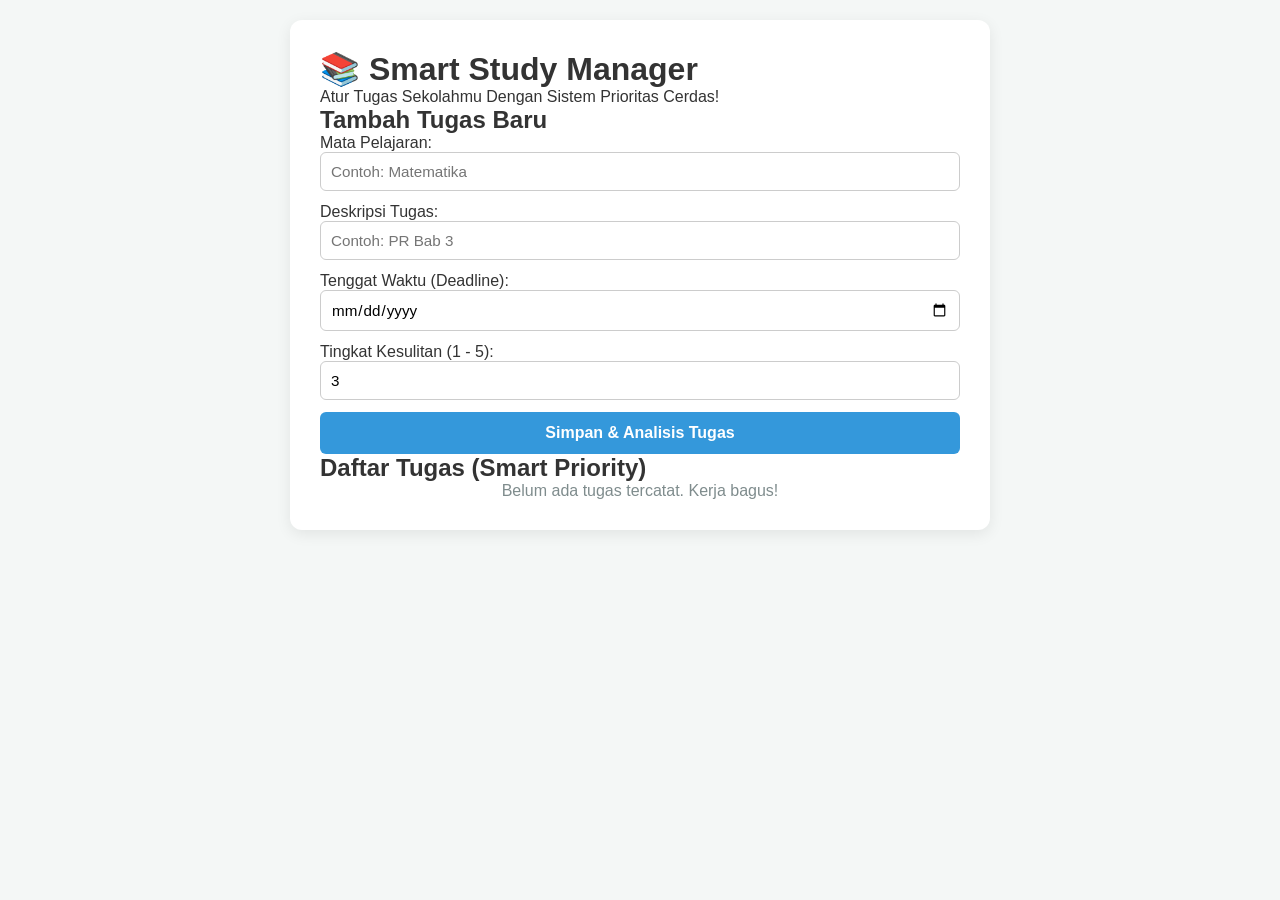
<file: index.html>
<!DOCTYPE html>
<html lang="id">
<head>
    <!-- Pengaturan karakter dan judul yang tampil di tab browser -->
    <meta charset="UTF-8">
    <meta name="viewport" content="width=device-width, initial-scale=1.0">
    <title>Jadwal Pintar</title>
    <!-- Menghubungkan file desain CSS -->
    <link rel="stylesheet" href="style.css">
</head>
<body>
    <!-- Kontainer utama pembungkus seluruh isi web -->
    <div class="container">
        <header>
            <h1>📚 Smart Study Manager</h1>
            <p>Atur Tugas Sekolahmu Dengan Sistem Prioritas Cerdas! </p>
        </header>

        <!-- Bagian Form untuk menginput tugas baru -->
        <section class="form-section">
            <h2>Tambah Tugas Baru</h2>
            <form id="taskForm">
                <div class="input-group">
                    <label for="mapel">Mata Pelajaran:</label>
                    <input type="text" id="mapel" required placeholder="Contoh: Matematika">
                </div>
                <div class="input-group">
                    <label for="tugas">Deskripsi Tugas:</label>
                    <input type="text" id="tugas" required placeholder="Contoh: PR Bab 3">
                </div>
                <div class="input-group">
                    <label for="tenggat">Tenggat Waktu (Deadline):</label>
                    <!-- type="date" memunculkan kalender pilihan tanggal secara otomatis -->
                    <input type="date" id="tenggat" required>
                </div>
                <div class="input-group">
                    <label for="kesulitan">Tingkat Kesulitan (1 - 5):</label>
                    <input type="number" id="kesulitan" min="1" max="5" value="3" required>
                </div>
                <button type="submit" class="btn-submit">Simpan & Analisis Tugas</button>
            </form>
        </section>

        <!-- Bagian untuk menampilkan daftar tugas yang sudah diinput -->
        <section class="list-section">
            <h2>Daftar Tugas (Smart Priority)</h2>
            <div id="taskList" class="task-container">
                <!-- Tugas dari JavaScript akan dimasukkan otomatis ke sini -->
            </div>
        </section>
    </div>

    <!-- Menghubungkan file logika JavaScript -->
    <script src="script.js"></script>
</body>
</html>
</file>
<file: style.css>
/* Mengatur gaya dasar untuk seluruh elemen web */
* {
    box-sizing: border-box;
    margin: 0;
    padding: 0;
    font-family: 'Segoe UI', Tahoma, Geneva, Verdana, sans-serif;
}

body {
    background-color: #f4f7f6;
    color: #333;
    padding: 20px;
}

/* Kontainer utama: Mengatur agar lebar maksimal 700px dan berada di tengah layar */
.container {
    max-width: 700px;
    margin: 0 auto;
    background: #ffffff;
    padding: 30px;
    border-radius: 12px;
    box-shadow: 0 4px 15px rgba(0, 0, 0, 0.08);
}

/* Desain kotak input teks agar rapi dan nyaman diketik */
.input-group {
    margin-bottom: 12px;
}

.input-group input {
    width: 100%; /* Lebar penuh menyesuaikan layar HP/laptop */
    padding: 10px;
    border: 1px solid #ccc;
    border-radius: 6px;
    font-size: 0.95rem;
}

/* Tombol Kirim */
.btn-submit {
    width: 100%;
    background-color: #3498db;
    color: white;
    border: none;
    padding: 12px;
    font-size: 1rem;
    font-weight: bold;
    border-radius: 6px;
    cursor: pointer;
}

/* Kartu daftar tugas individual */
.task-card {
    background: #fff;
    border-left: 5px solid #3498db;
    padding: 15px;
    margin-bottom: 12px;
    border-radius: 6px;
    box-shadow: 0 2px 5px rgba(0,0,0,0.05);
    display: flex; /* Menyusun elemen di dalam kartu secara berdampingan */
    justify-content: space-between;
    align-items: center;
}

/* Warna Label Prioritas (Badge) */
.badge {
    display: inline-block;
    padding: 4px 8px;
    font-size: 0.75rem;
    font-weight: bold;
    border-radius: 4px;
    margin-top: 5px;
}
.badge-tinggi { background-color: #e74c3c; color: white; } /* Merah */
.badge-sedang { background-color: #f39c12; color: white; } /* Oranye */
.badge-rendah { background-color: #2ecc71; color: white; } /* Hijau */
</file>
